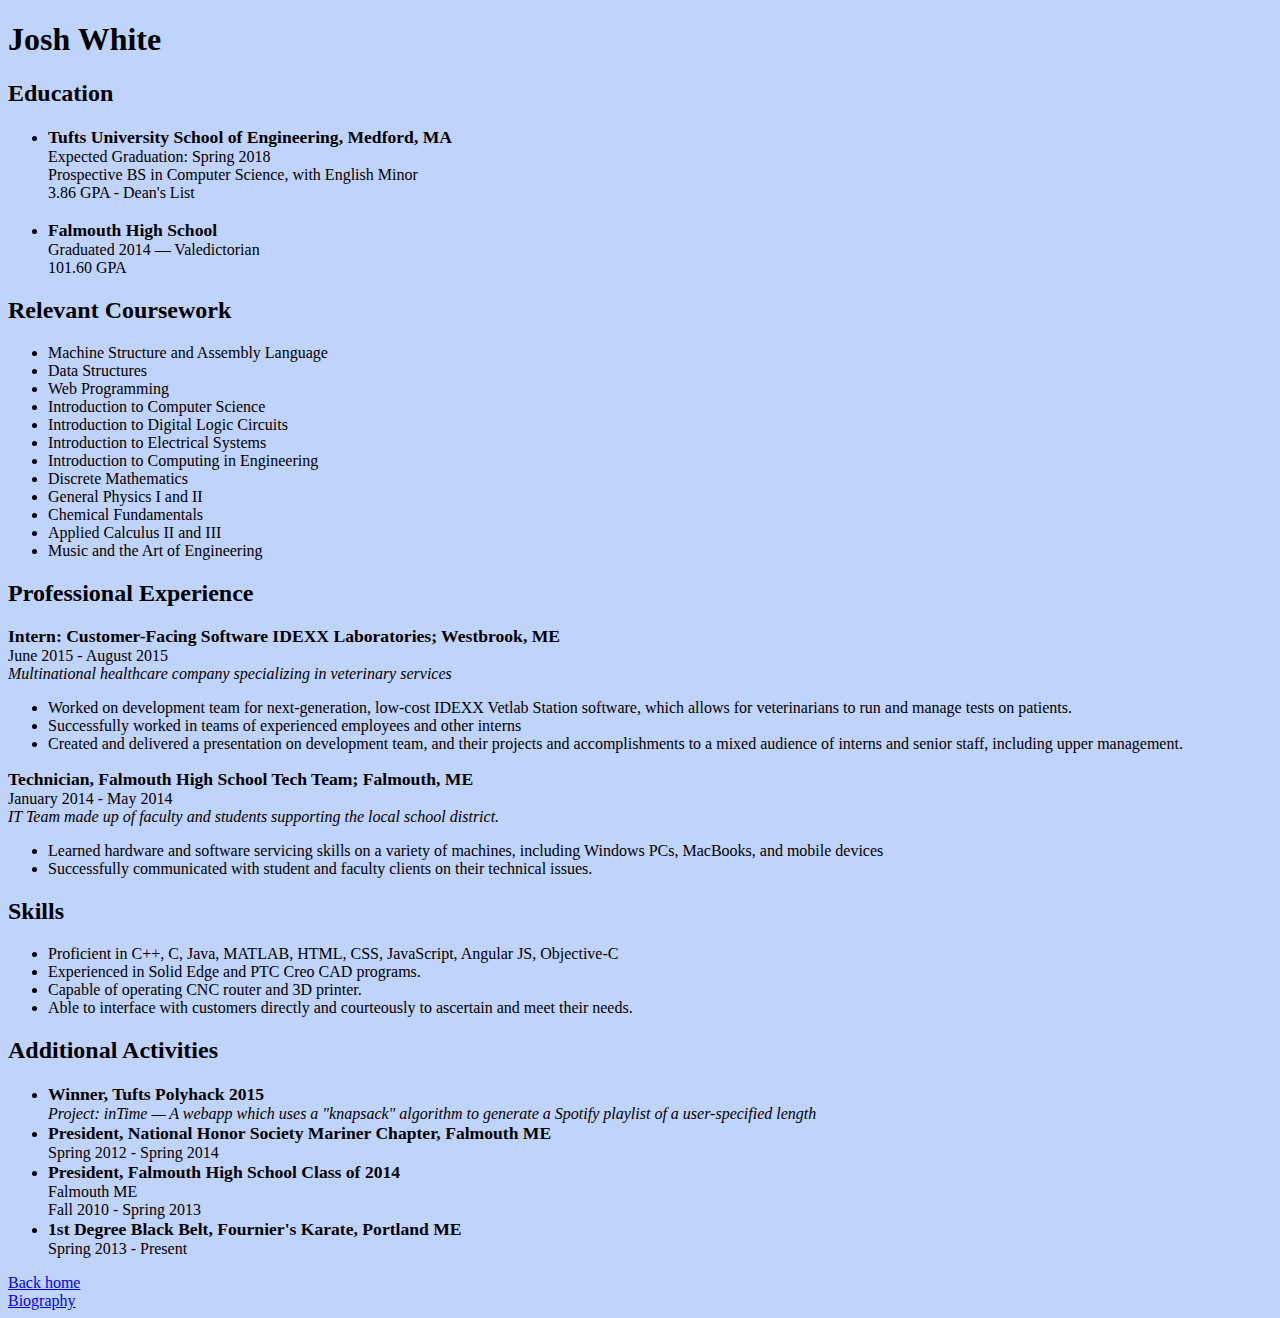
<file: resume.html>
<!DOCTYPE html>
<html>
	<head>
		<title>Josh White - Resume</title>
		<link rel="stylesheet" href="style.css" />
		<meta charset="utf-8" /> 
	</head>
	
	<body>
		<h1>Josh White</h1>

		<h2>Education</h2>
		<ul>
			<li> <div class="position">Tufts University School of Engineering, Medford, MA</div>
			Expected Graduation: Spring 2018 
			<br/>
			Prospective BS in Computer Science, with English Minor  
			<br/>
			3.86 GPA - Dean&#39;s List
			<br/>
			<br/>
			</li>
			<li> <div class="position">Falmouth High School</div>
			Graduated 2014 &mdash; Valedictorian
			<br/>
			101.60 GPA
			</li>		
		</ul>
		
		<h2>Relevant Coursework</h2>
		<ul>
			<li>Machine Structure and Assembly Language</li>
			<li>Data Structures</li>
			<li>Web Programming</li>
			<li>Introduction to Computer Science</li>
			<li>Introduction to Digital Logic Circuits</li>
			<li>Introduction to Electrical Systems</li>
			<li>Introduction to Computing in Engineering</li>
			<li>Discrete Mathematics</li>
			<li>General Physics I and II</li>
			<li>Chemical Fundamentals</li>
			<li>Applied Calculus II and III</li>
			<li>Music and the Art of Engineering</li>
		</ul>
		
		<h2>Professional Experience</h2>
		
			<div class="position"> Intern: Customer-Facing Software
			IDEXX Laboratories; Westbrook, ME </div>
			<div> June 2015 - August 2015 </div>
			<div class="description"> Multinational healthcare 
			company specializing in veterinary services </div>
			<ul>
				<li> Worked on development team for 
				next-generation, low-cost IDEXX Vetlab Station 
				software, which allows for veterinarians to run 
				and manage tests on patients. 
				</li>
				 
				<li> Successfully worked in teams of 
				experienced employees and other interns
				</li>
				
				<li> Created and delivered a presentation on 
				development team, and their projects and 
				accomplishments to a mixed audience of interns and
				senior staff, including upper management. 
				</li>
				
			</ul>
			
			<div class="position"> Technician, Falmouth High School Tech Team; 
			Falmouth, ME </div>
			<div> January 2014 - May 2014 </div>
			<div class="description"> IT Team made up of faculty and students 
			supporting the local school district.</div>
			<ul>
				<li> Learned hardware and software servicing 
				skills on a variety of machines, 
				including Windows PCs, MacBooks, 
				and mobile devices
				</li>
				 
				<li> Successfully communicated with student 
				and faculty clients on their technical issues.
				</li>
				
			</ul>
			
		<h2>Skills</h2>
		<ul>
			<li>Proficient in C++, C, Java, MATLAB, HTML, CSS, 
			JavaScript, Angular JS, Objective-C</li>
			<li>Experienced in Solid Edge and 
			PTC Creo CAD programs.</li>
			<li>Capable of operating CNC router and 3D printer.</li>
			<li> Able to interface with customers directly and 
			courteously to ascertain and meet their needs.</li> 
		</ul>

	<h2>Additional Activities</h2>
		<ul>
			<li> <div class = "position"> Winner, Tufts Polyhack 2015</div>
			<div class="description">Project: inTime &mdash; A 
			webapp which uses a "knapsack" algorithm to generate
			a Spotify playlist of a user-specified length</div></li>
			<li> <div class="position">President, National Honor Society Mariner Chapter, 
			Falmouth ME </div>
			Spring 2012 - Spring 2014</li>
			<li> <div class="position">President, Falmouth High School Class of 2014</div>
			Falmouth ME
			<br/>
			Fall 2010 - Spring 2013
			</li>
			<li><div class="position">1st Degree Black Belt, Fournier's Karate, 
			Portland ME</div>
			Spring 2013 - Present
			</li>
			
		</ul>
			
			
		
			
		<a href = "index.html">Back home</a> <br/>
		<a href = "bio.html">Biography</a>
	</body>
</html>
</file>
<file: style.css>
body { background-color: #C0D3FA /*Light blue*/; font-family: cochin; }
.description { font-style: italic; }
.position { font-size: 110%; font-weight: bold; }
.centered-text { text-align: center; }
IMG.centered {
    display: block;
    margin-left: auto;
    margin-right: auto }
</file>
